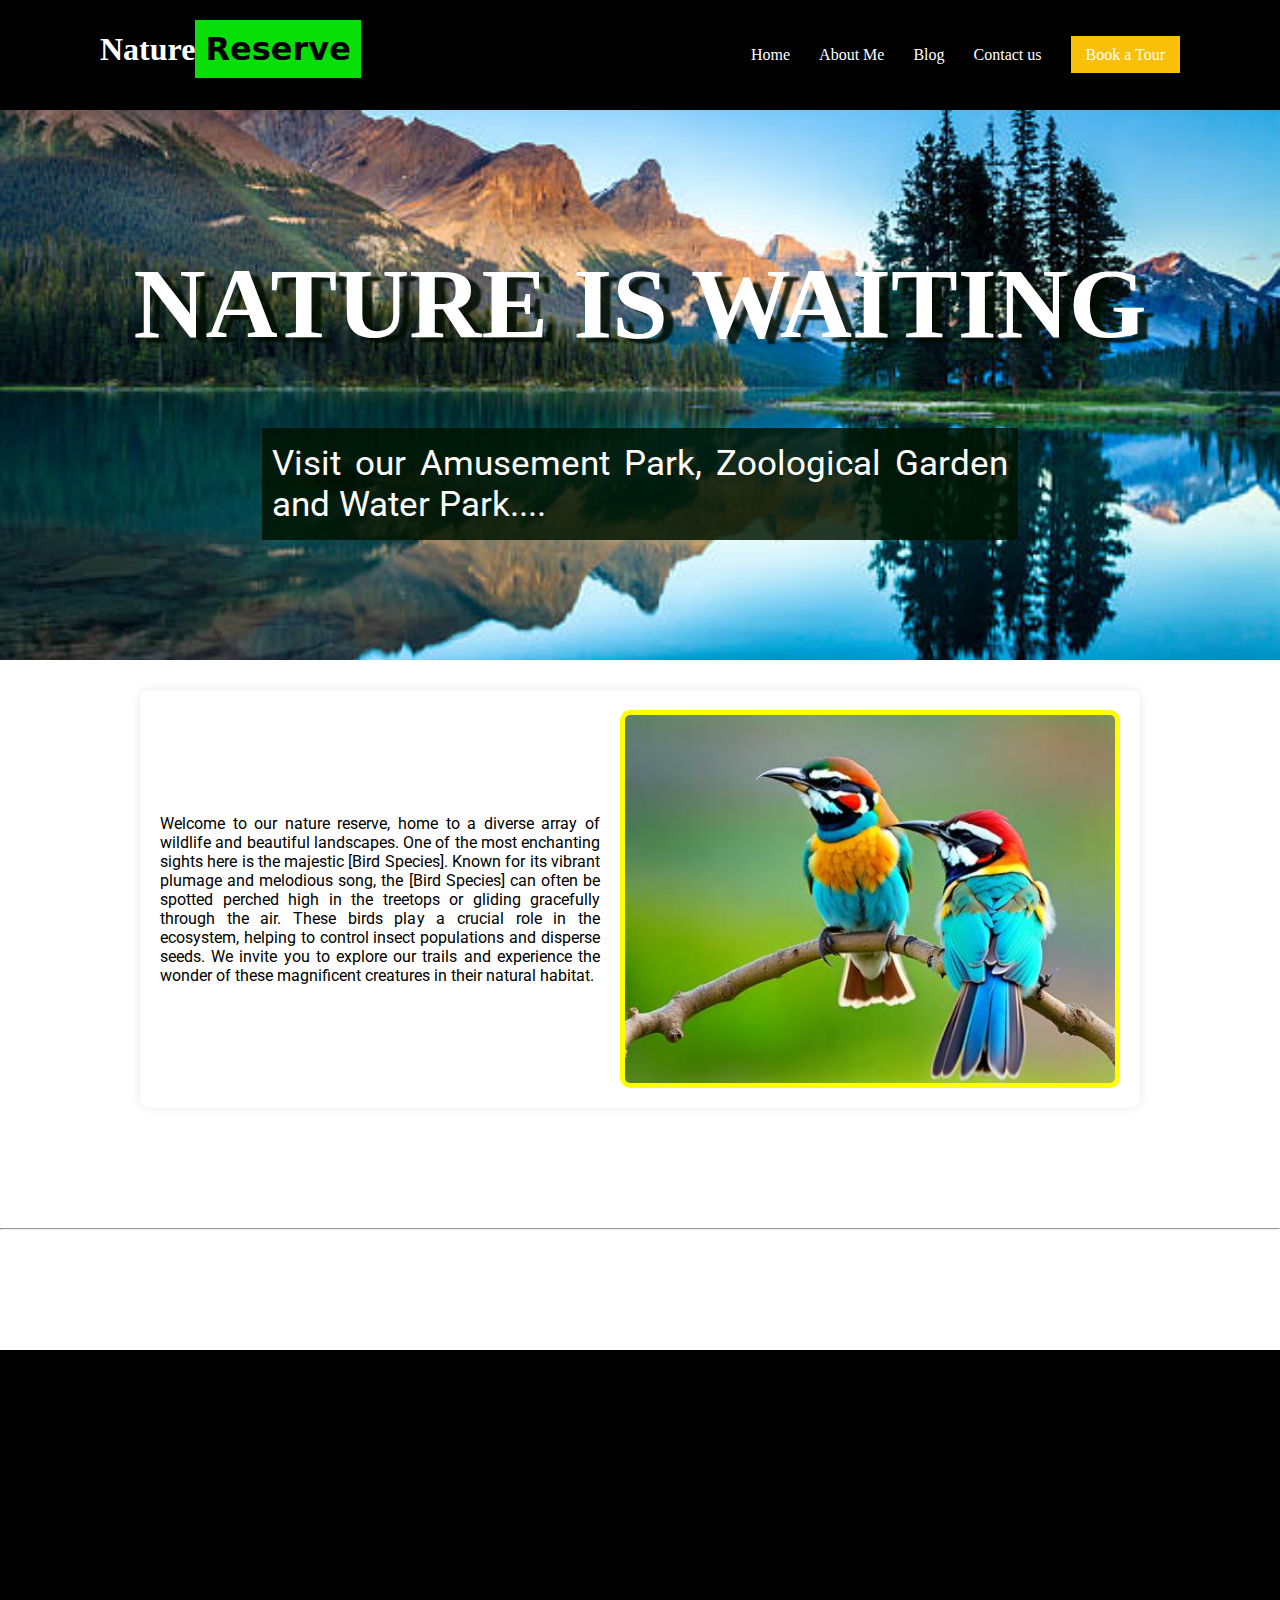
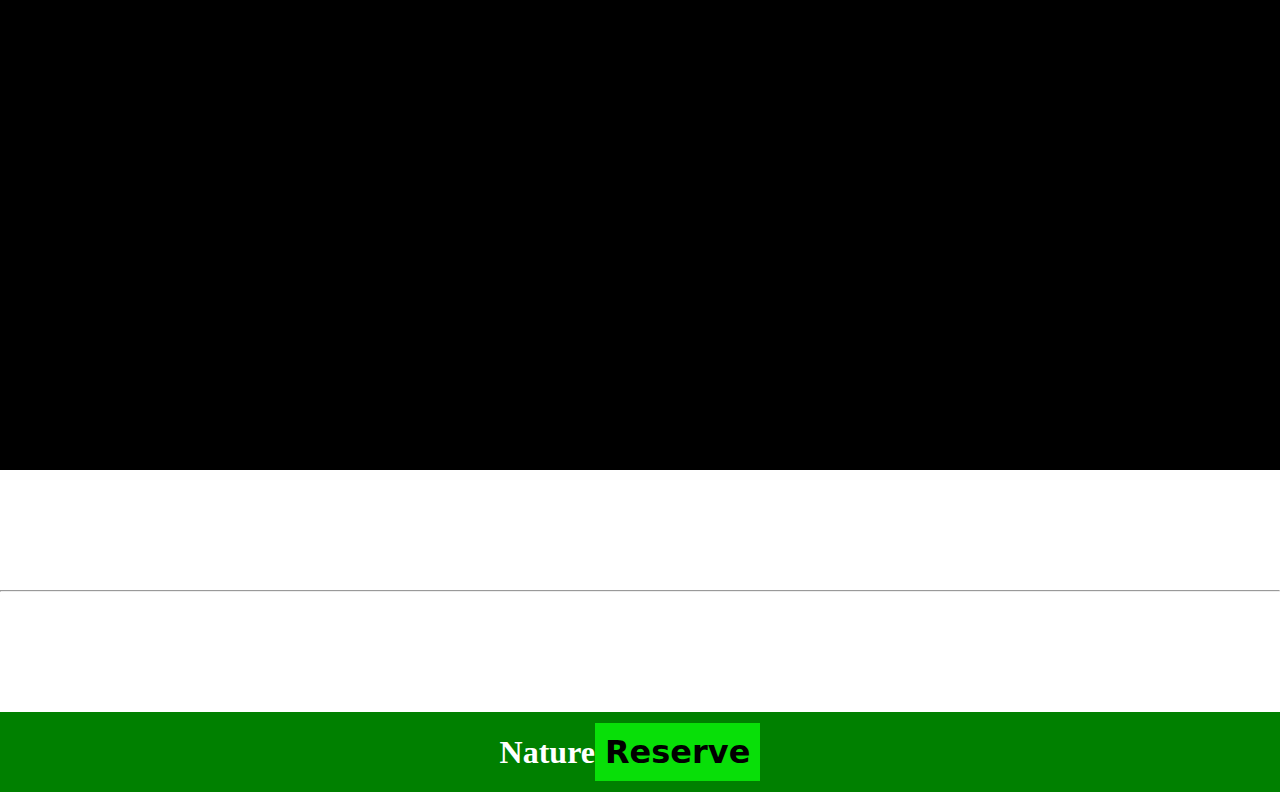
<file: FIRST WEBSITE/index.html>
<!DOCTYPE html>
<html lang="en-ng">
<head>
    <meta charset="UTF-8">
    <meta name="viewport" content="width=device-width, initial-scale=1.0">
    <title>Nature park </title>
    <link rel="stylesheet" href="website.css">
    <link rel="icon" type="image/x-icon" href="img/favicon.ico">
    <link rel="stylesheet" href="responsive.css"> 
    <link href=" rel="stylesheet>
    <link href="https://fonts.googleapis.com/css2?family=Roboto:wght@400;700&display=swap" rel="stylesheet">

    <script src="index.js"></script>
</head>
<body>
   <div id="navigation" style="overflow-x: auto;">
    <h1 class="brand"> Nature<span>Reserve</span></h1>
     <ul class="nav">
      <!-- The id makes it easier for styling
           The <a> tag alows the home to become like a text button for easy naviagtion  -->
       <li><a href="home.html">Home</a></li>
       <li><a href="about.html">About Me</a> </li> 
       <li><a href="blog.html">Blog</a></li>
       <li><a href="#Contact">Contact us</a></li>
        <li class="special"><a href="tour.html">Book a Tour</a></li>
     </ul>
   </div>
    <div id="banner" style="overflow-x: auto;">
      <h1>NATURE IS WAITING</h1>
      <p> Visit our Amusement Park, Zoological Garden and Water Park....</p>
    </div>
    <div class="content">
      <p>Welcome to our nature reserve, home to a diverse array of wildlife and beautiful landscapes. One of the most enchanting sights here is the majestic [Bird Species]. Known for its vibrant plumage and melodious song, the [Bird Species] can often be spotted perched high in the treetops or gliding gracefully through the air. These birds play a crucial role in the ecosystem, helping to control insect populations and disperse seeds. We invite you to explore our trails and experience the wonder of these magnificent creatures in their natural habitat.</p>
      <img src="img/bird_img.jpg" alt="Description of Image" class="right-image">
  </div>

    <hr>
    <div class="video-container">
      <iframe width="853" height="480" src="https://www.youtube.com/embed/es4x5R-rV9s" title="Amazon 4k - The World’s Largest Tropical Rainforest Part 2 | Jungle Sounds | Scenic Relaxation Film" frameborder="0" allow="accelerometer; autoplay; clipboard-write; encrypted-media; gyroscope; picture-in-picture; web-share" referrerpolicy="strict-origin-when-cross-origin" allowfullscreen></iframe>
    </div>
     <hr>
    </div>
    <div id="footer">
      <h1 class="brand"> Nature<span>Reserve</span></h1>
    </div>

    <div id="Contact"></div>
</body>
</html>
</file>
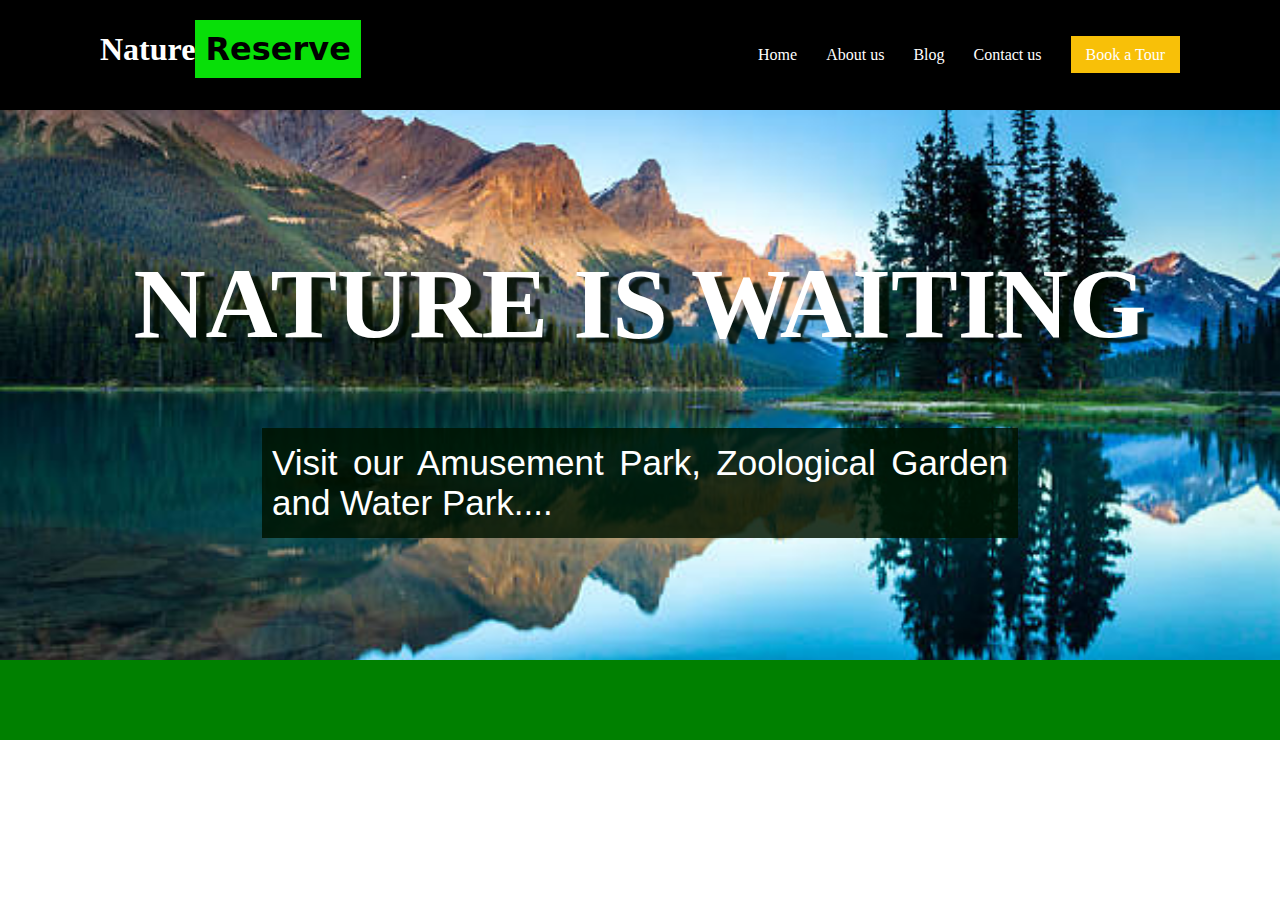
<file: FIRST WEBSITE/WEBSITE.html>
<!DOCTYPE html>
<html lang="en">
<head>
    <meta charset="UTF-8">
    <meta name="viewport" content="width=device-width, initial-scale=1.0">
    <title>Nature park </title>
    <link rel="stylesheet" href="website.css">
    <link rel="stylesheet" href="">
</head>
<body>
   <div id="navigation" style="overflow-x: auto;">
    <h1 class="brand"> Nature<span>Reserve</span></h1>
     <ul class="nav">
      <!-- The id makes it easier for styling
           The <a> tag alows the home to become like a text button for easy naviagtion  -->
       <a href="home.html"><li >Home</li></a> 
       <a href="about.html"><li>About us</li></a> 
       <a href="blog.html"><li>Blog</li></a>
        <li><a href="#Contact">Contact us </a></li>
        <li class="special"><a href="tour.html">Book a Tour</a></li>
     </ul>
   </div>
    <div id="banner" style="overflow-x: auto;">
      <h1>NATURE IS WAITING</h1>
      <p> Visit our Amusement Park, Zoological Garden and Water Park....</p>
    </div>
    <!-- <div id="about"></div> -->
    <div id="tour">
      
    </div>
    <div id="footer"></div>
    <div id="Contact"></div>
</body>
</html>
</file>
<file: FIRST WEBSITE/website.css>
*{
    box-sizing: border-box;
}
body{
    margin: 0px;
    padding: 0px;
}
h1 span{
    font-family: system-ui, -apple-system, BlinkMacSystemFont, 'Segoe UI', Roboto, Oxygen, Ubuntu, Cantarell, 'Open Sans', 'Helvetica Neue', sans-serif,cursive;
    background-color: rgb(8, 223, 8);
    padding: 10px;
    color:black;
    margin-right: 20px;
    
}
.brand {
    color:white;
    width: 30%;
    display: inline;
    /* background-color: seagreen; */
}
    

#navigation{
    background-color: black;
    color:white;
    padding: 30px 100px;
}
.nav{
    display: inline;
    float: right;

}
.nav li {
    display: inline;
    margin-left: 25px;
    cursor:pointer;
}
ul a {
    text-decoration: none;
    color:white;
}
ul a:hover {
    color: #f8c008;
}
.special{
    background-color: #f8c008;
    padding: 10px 15px;
    color:black;
    text-decoration: none;
}
.special:hover{
    background-color: #242322;
}
#banner{
    background-image: url("img/bg_img.jpg");
    background-repeat: no-repeat;
    background-size: cover;
    background-position: center;
    min-height: 550px;
    padding:10px;
    text-align: center;
}
 #banner h1{
    font-family: Rowdies,cursive;
    font-size:100px;
    color:white;
    margin-top: 10%;
    text-shadow:rgba(0, 12, 0, 0.842) 10px 5px 2px;
 }
 #banner p{
    background-color: rgba(0, 19, 0, 0.842);
    padding: 15px 10px;
    color:white;
    font-size: 35px;
    margin-top: -100%;
    width:60%;
    margin: auto;
 }
 #About{
    background-image: url("https://img.freepik.com/free-photo/wide-angle-shot-single-tree-growing-clouded-sky-during-sunset-surrounded-by-grass_181624-22807.jpg");
    background-repeat: no-repeat;
    background-size: cover;
    background-position: center;
    min-height: 550px;
    padding:10px;
    text-align: center;
 }
 #About h1{
    font-family: Rowdies,cursive;
    font-size:100px;
    color:white;
    margin-top: 10%;
    text-shadow:rgba(0, 12, 0, 0.842) 10px 5px 2px;
 }
 #About p{
    background-color: rgba(0, 19, 0, 0.842);
    padding: 15px 10px;
    color:white;
    font-size: 35px;
    margin-top: -100%;
    width:60%;
    margin: auto;
 }
 hr{
    margin: 120px 0px;
 }
 .video-container {
    position: relative;
    padding-bottom: 56.25%; /* 16:9 aspect ratio */
    height: 0;
    overflow: hidden;
    max-width: 100%;
    background: #000;
}
.video-container iframe {
    position: absolute;
    top: 0;
    left: 0;
    width: 100%;
    height: 100%;
}
.content {
    display: grid;
    grid-template-columns: 1fr auto;
    align-items: center;
    gap: 20px;
    max-width: 1000px;
    margin: auto;
    background-color: #fff;
    padding: 20px;
    border-radius: 10px;
    box-shadow: 0 0 10px rgba(0, 0, 0, 0.1);
    margin-top:30px;
}

.right-image {
    border: 5px solid yellow;
    border-radius: 10px;
    width: 500px;
    height: auto;
}

p {
    margin: 0;
    text-align:justify;
    font-family: 'Roboto', sans-serif; 
}

#footer {
    background-color: green;
    text-align: center;
    height: 80px;
}

#footer h1{
    line-height: 80px;
}
</file>
<file: FIRST WEBSITE/responsive.css>
@media (max-width: 600px) {
    .content {
        grid-template-columns: 1fr;
        text-align: center;
    }

    .right-image {
        margin-top: 20px; /* Add some margin to the top for spacing */
        width: 100%; /* Adjust image width for smaller screens */
    }
}
@media only screen and (max-width: 768px) {
    #navigation {
        padding: 20px 20px; /* Reduce padding for smaller screens */
    }

    .nav {
        display: block;
        float: none; /* Remove floating for smaller screens */
        text-align: center; /* Center-align navigation links */
        margin-top: 10px; /* Add margin for better spacing */
    }

    .nav li {
        display: block;
        margin-left: 0;
        margin-bottom: 10px; /* Add margin for better spacing */
    }

    #banner h1 {
        font-size: 60px; /* Decrease font size for smaller screens */
    }

    #banner p {
        font-size: 20px; /* Decrease font size for smaller screens */
    }

    .content {
        grid-template-columns: 1fr; /* Change to a single column layout for smaller screens */
        text-align: center; /* Center-align content */
    }

    .right-image {
        width: 100%; /* Make the image full width for smaller screens */
        margin: 20px 0; /* Add margin for better spacing */
    }
}

@media only screen and (max-width: 600px) {
    #banner h1 {
        font-size: 40px; /* Further decrease font size for smaller screens */
    }

    #banner p {
        font-size: 16px; /* Further decrease font size for smaller screens */
    }
}
</file>
